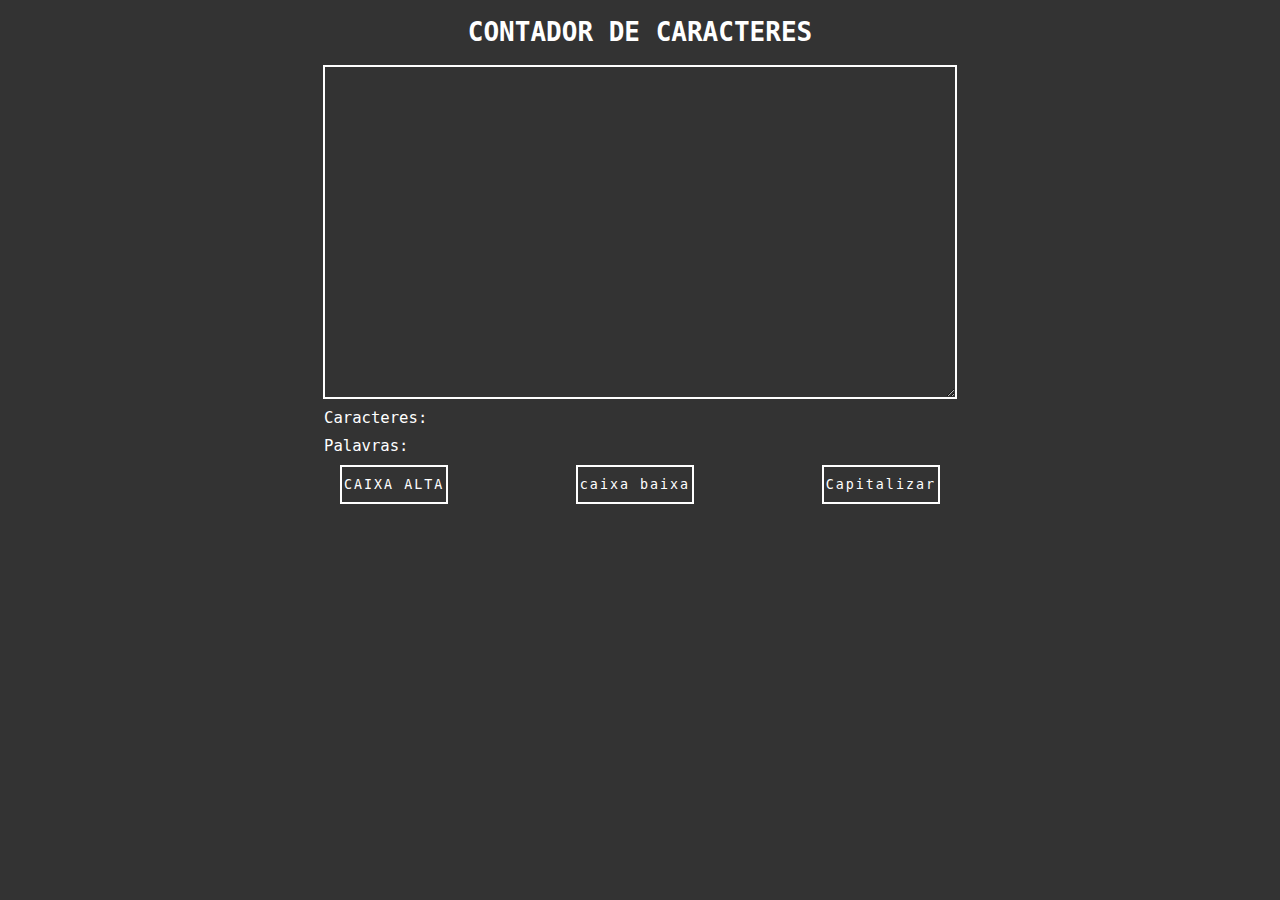
<file: contador-caracteres/index.html>
<!DOCTYPE html>
<html>
<head>
	<meta charset="utf-8">
	<title>Contador de Caracteres</title>
	<link rel="icon" href="https://i.imgur.com/zZOt3D7.png">
	<link rel="stylesheet" type="text/css" href="css/style.css">
</head>
<body>

	<h1>Contador de Caracteres</h1>
	<form>
		<textarea></textarea>
	</form>
	<p>Caracteres: <span class="caracteres"></span></p>
	<p>Palavras: <span class="palavras"></span></p>

	<div class="format tamanho">
		<button class="cxAlta">CAIXA ALTA</button>
		<button class="cxBaixa">caixa baixa</button>
		<button class="capitalizar">Capitalizar</button>
	</div>
	
	<script type="text/javascript" src="js/jquery-3.1.1.min.js"></script>
	<script type="text/javascript" src="js/app.js"></script>
</body>
</html>
</file>
<file: contador-caracteres/css/style.css>
body {
	font-family: monospace;
	background-color: #333;
	color: white;
}

h1 {
	text-align: center;
	text-transform: uppercase;
}

form textarea {
	display: block;
	margin: 0 auto;
	width: 100%;
	height: 300px;
	max-width: 600px;
	padding: 15px;
	font-size: 1.2em;
	font-family: monospace;
	border: 2px solid white;
	background-color: #333;
	color: white;
}

form textarea:focus {
	outline: none;
	border-color: green; 
}

p {
	margin: 10px auto;
	max-width: 632px;
	font-size: 1.2em;
}

p > span {
	color: green;
	font-weight: bold;
}

.tamanho {
	margin: 0 auto;
	width: 100%;
	max-width: 600px;
}

.format {
	align-items: center;
	display: flex;
	flex-direction: row;
	flex-wrap: wrap;	
	justify-content: space-between;
}

div > button {
	display: inline-block;
	color: white;
	background-color: #333;
	border: 2px solid;
	padding: 10px 2px;
	width: auto;
	font-family: monospace;
	letter-spacing: 2px;
	cursor: pointer;
}

div > button:hover {
	border-color: green;
}

@media only screen and (max-width: 768px){
	form textarea {
		display: block;
		margin: 0 auto;
		width: calc(100% - 30px);
		height: 150px;
		padding: 15px;
	}
}

@media only screen and (max-width: 368px){
	.format {
		align-items: stretch;
		flex-direction: column;
	}
	div > button {
		display: block;
		margin: 2px 0;
	}
}
</file>
